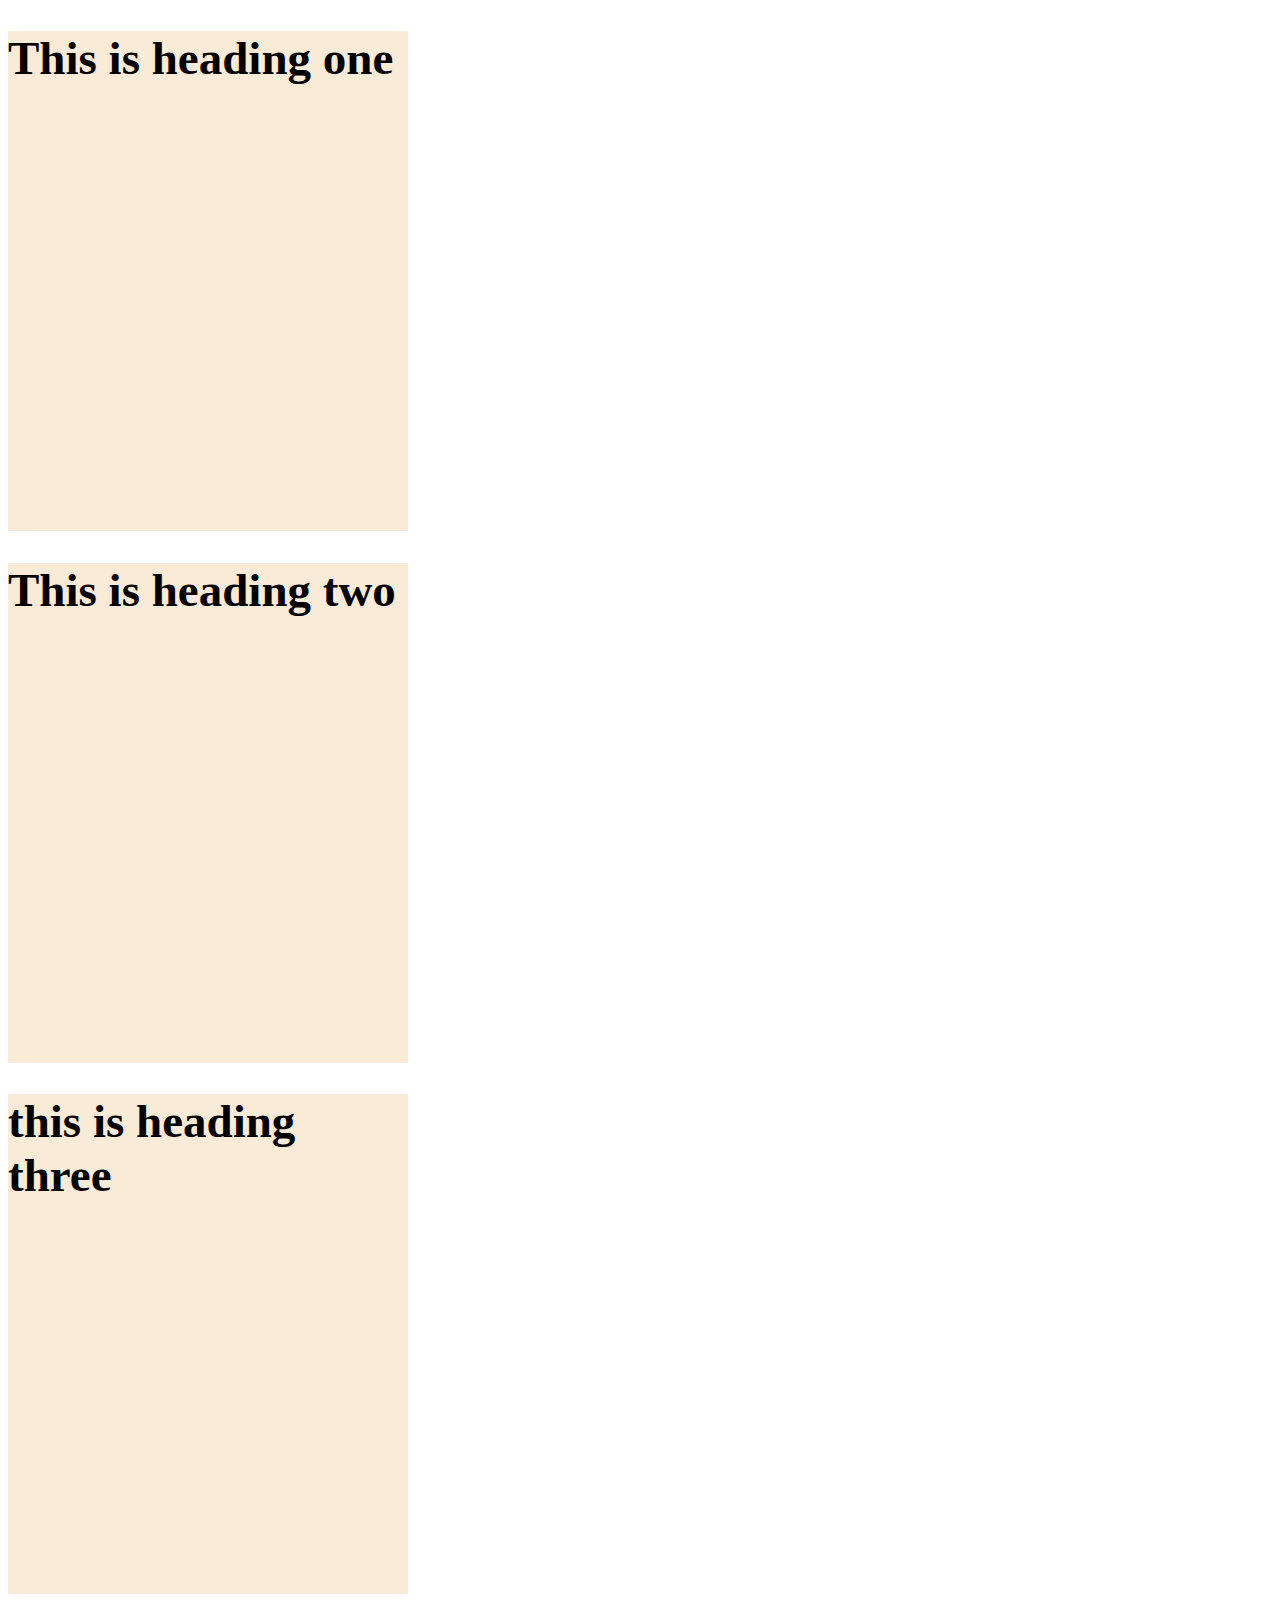
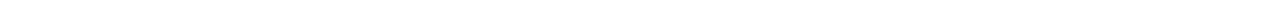
<file: INDEX.HTML>
<!DOCTYPE html>
<html lang="en">
<head>
    <meta charset="UTF-8">
    <meta http-equiv="X-UA-Compatible" content="IE=edge">
    <meta name="viewport" content="width=device-width, initial-scale=1.0">
    <title>COLOR, BACKGROUNDCOLOR</title>
    <link rel="stylesheet" href="./style3.css"/>
</head>
<body>
    <h1 id="first">This is heading one</h1>
    <h1 id="second">This is heading two</h1>
    <h1 id="third">this is heading three</h1>
</body>
</html>
</file>
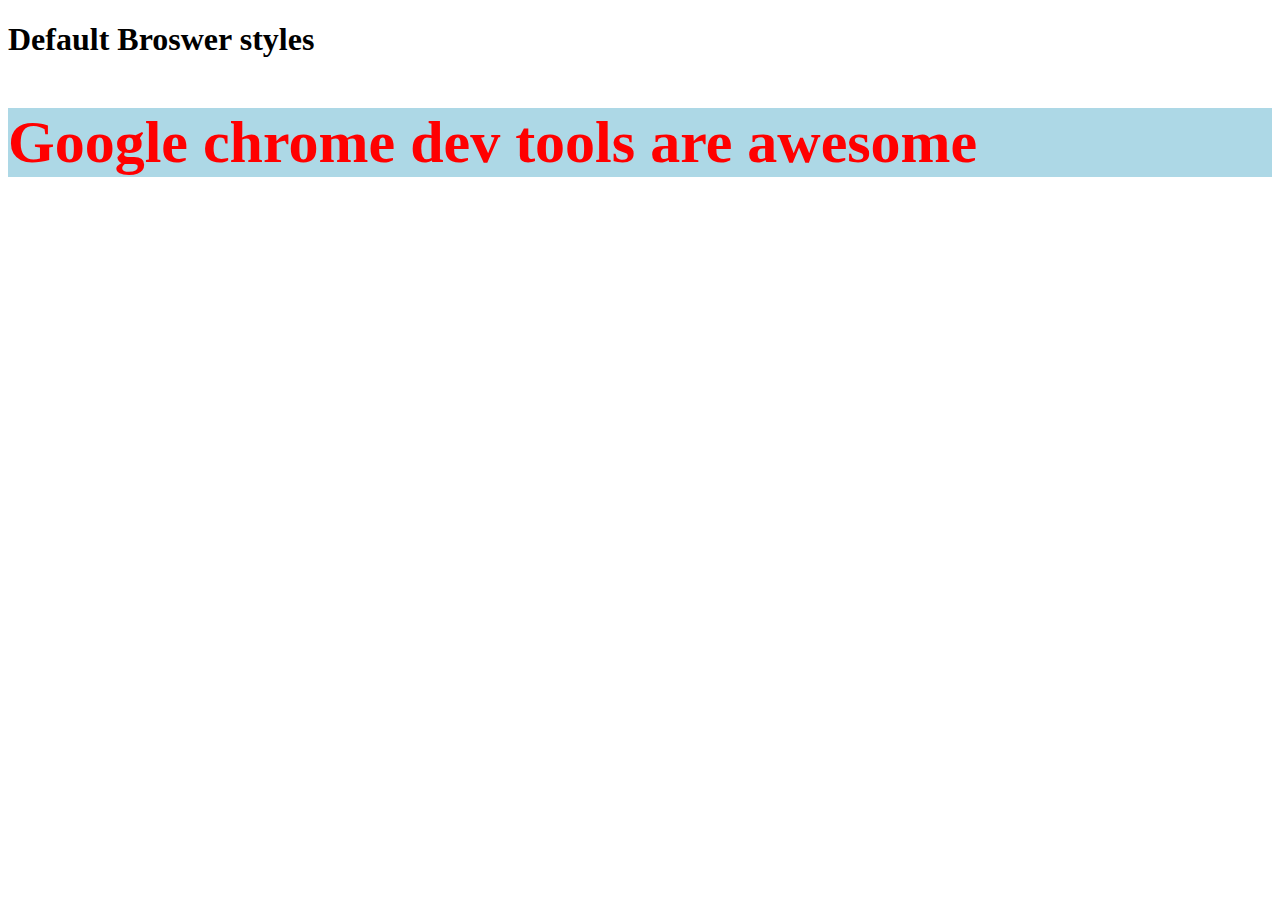
<file: broswe styles.html>
<!DOCTYPE html>
<html lang="en">
<head>
    <meta charset="UTF-8">
    <meta http-equiv="X-UA-Compatible" content="IE=edge">
    <meta name="viewport" content="width=device-width, initial-scale=1.0">
    <title>Default broswer styles and google dec=v tools</title>
    <link rel="stylesheet" href="./broswer styles.css".>
</head>
<body>
    <h1>Default Broswer styles</h1>
    <h2>Google chrome dev tools are awesome</h2>
</body>
</html>
</file>
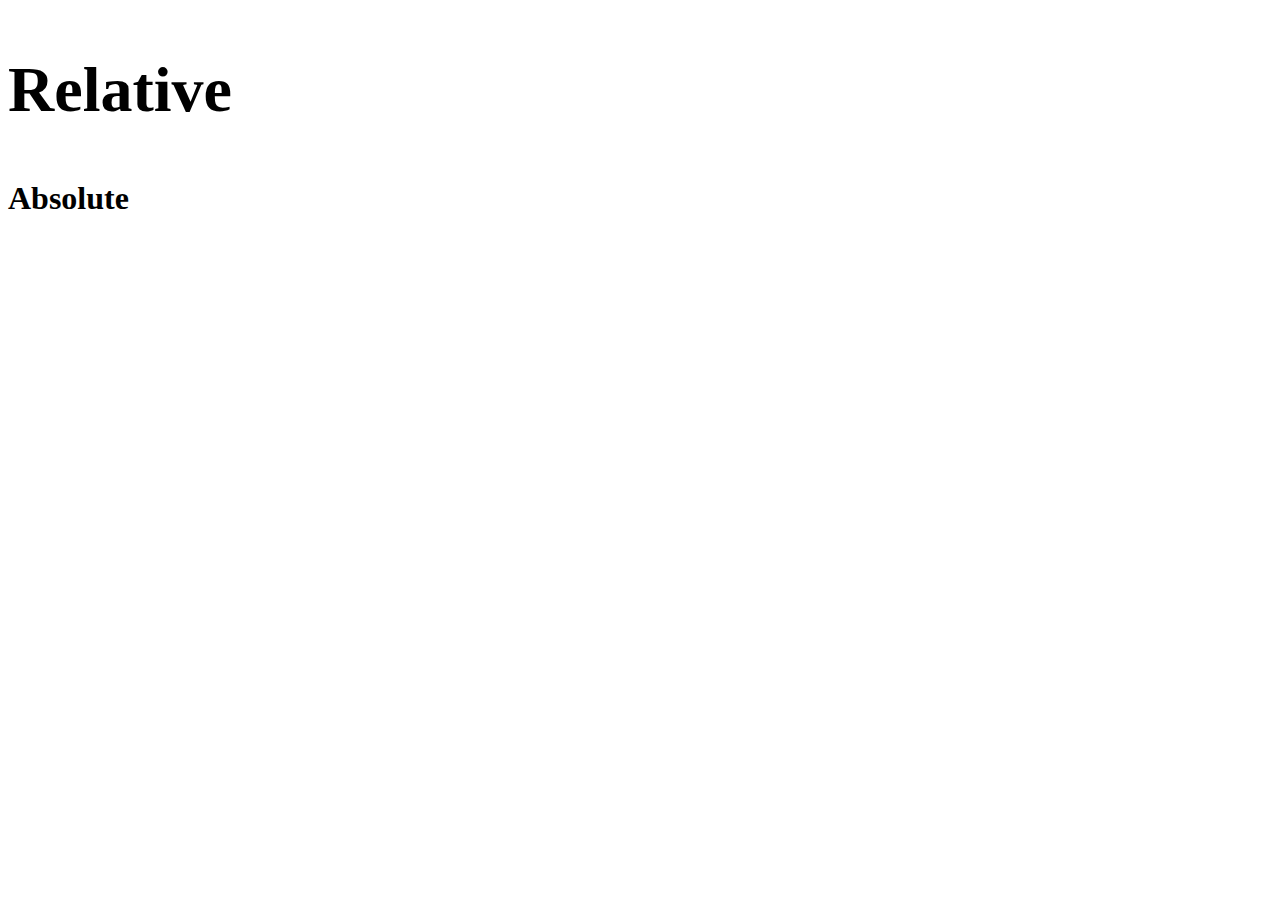
<file: percentage values and relatives.html>
<!DOCTYPE html>
<html lang="en">
<head>
    <meta charset="UTF-8">
    <meta http-equiv="X-UA-Compatible" content="IE=edge">
    <meta name="viewport" content="width=device-width, initial-scale=1.0">
    <title>Percentages values and relatives</title>
    <link rel="stylesheet" href="./em values.css"/>
</head>
<body>
    <div>
        <h2 class="relative">Relative</h2>
    </div>
   
    <h2 class="absolute">Absolute</h2>
</body>
</html>
</file>
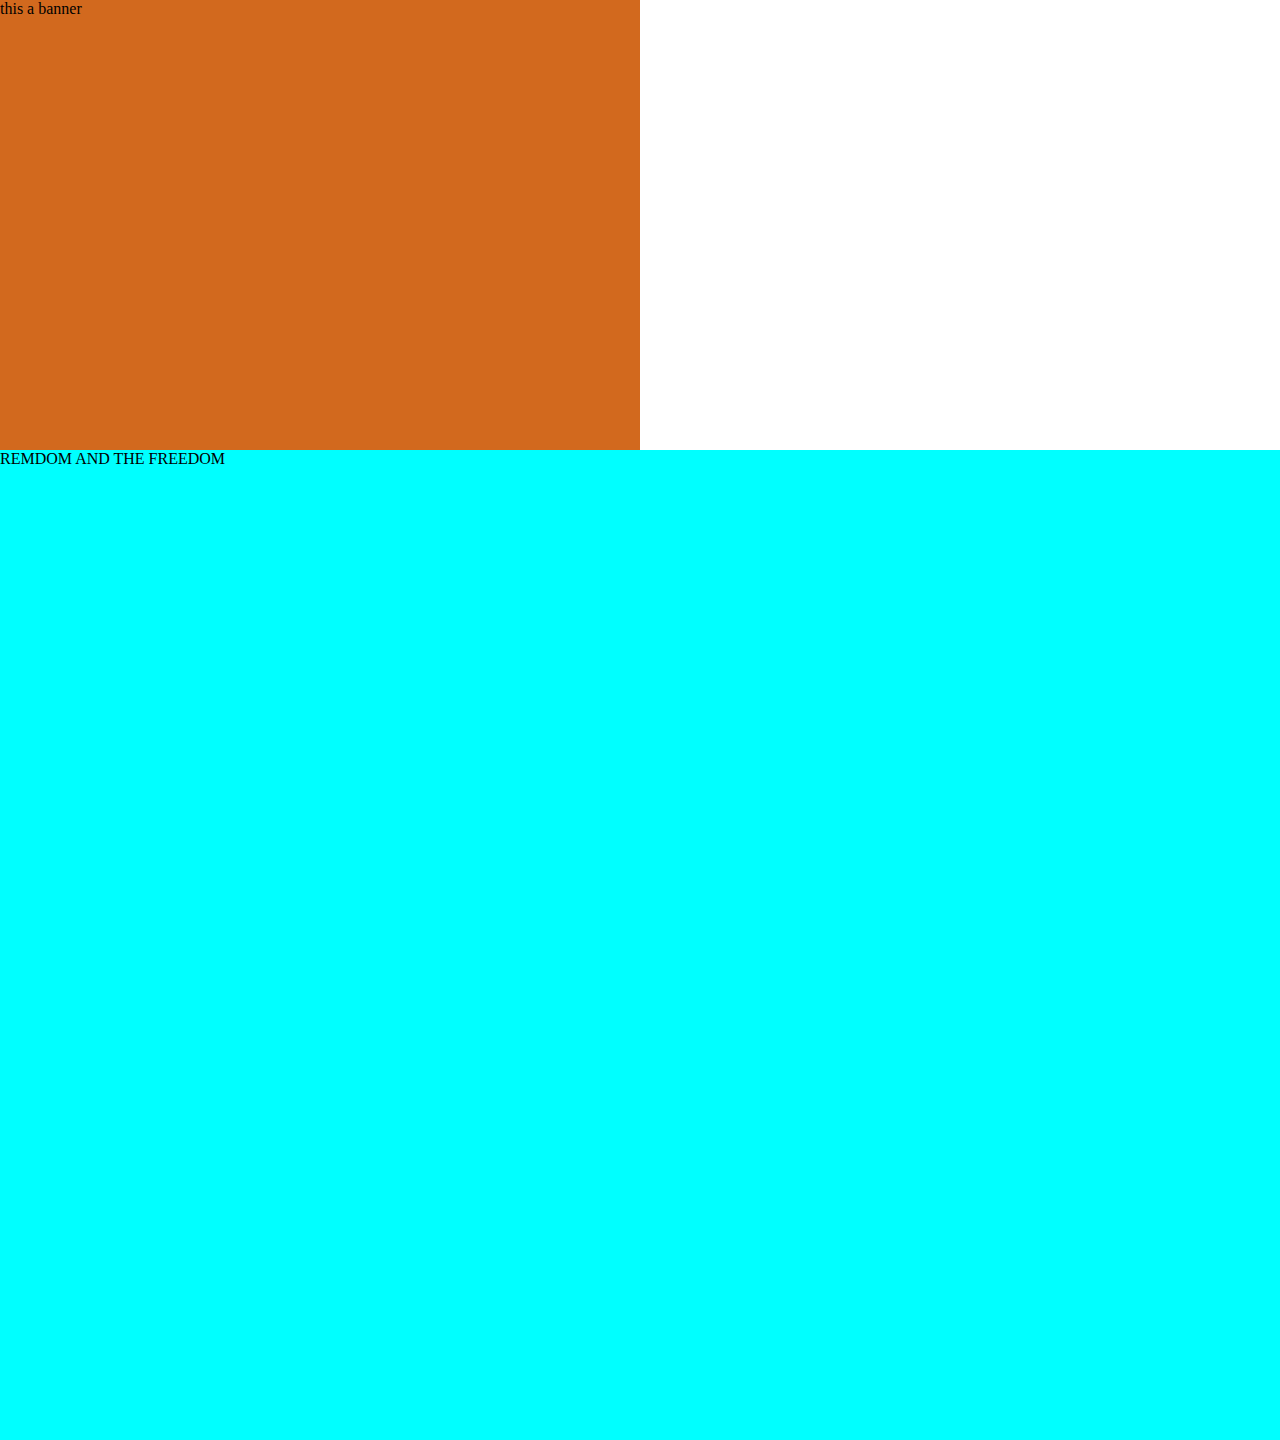
<file: vh and vw.html>
<!DOCTYPE html>
<html lang="en">
<head>
    <meta charset="UTF-8">
    <meta http-equiv="X-UA-Compatible" content="IE=edge">
    <meta name="viewport" content="width=device-width, initial-scale=1.0">
    <title>vw and vh Units</title>
    <link rel="stylesheet" href="./vh and vw.css"/>
</head>
<body>
    <div class="header">this a banner</div>
    <div class="banner">REMDOM AND THE FREEDOM   </div>
</body>
</html>
</file>
<file: style3.css>
/* LEARNING PIXALS WIDTH ,HEIGHT */
h1{
    font-size:47px;
    width:400px;
    height:500px;
    background-color: antiquewhite;
}
</file>
<file: broswer styles.css>
h2 {
  font-size: 60px;
  color: red;
  background-color: lightblue;
}
</file>
<file: em values.css>
/* em - Relative depends upon the parent */
/* lem=16px default broswer style; */
/* lem = base value */

div{
    font-size:32px;
}
.relative{
    font-size:2em;

}
.absolute{
    font-size:32px;
}
</file>
<file: vh and vw.css>
/* vh-height-percentage of the screen /*
/* vw- width- percentage of the screen */
*{
    padding:0;
    margin:0;
    box-sizing: border-box;
}
.header{
    height:50vh;
    width:50vw;
    background-color: chocolate;
}
.banner{
    background-color: aqua;
    min-height: 110vh;
</file>
